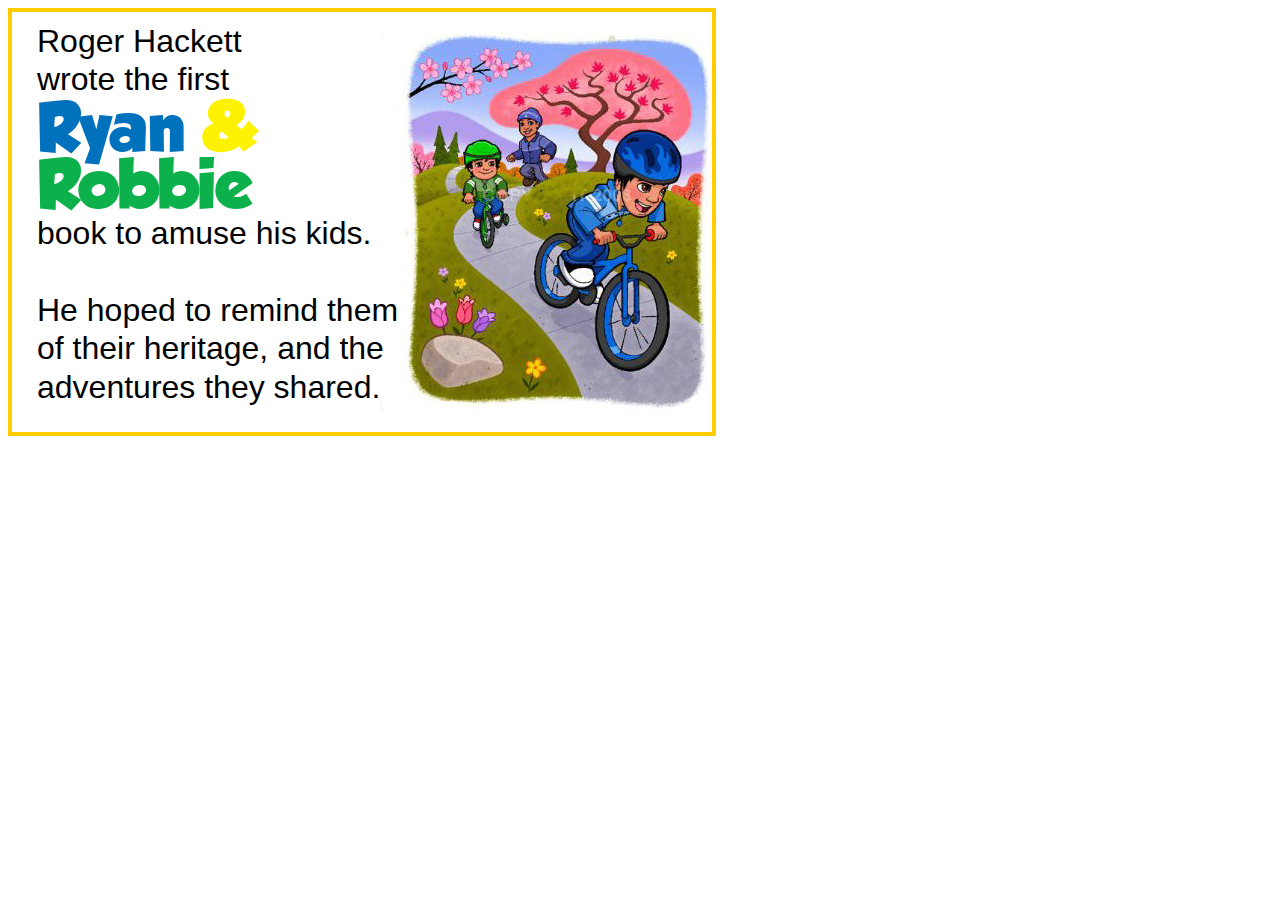
<file: slide1.html>
<html>
<head>
  <!-- Typekit -->
  <script type="text/javascript" src="http://use.typekit.com/orf0awp.js"></script>
  <script type="text/javascript">try{Typekit.load();}catch(e){}</script>

<style type="text/css">
@font-face {
    font-family: 'GROBOLDRegular';
    src: url('fonts/grobold-webfont.eot');
    src: url('fonts/grobold-webfont.eot?#iefix') format('embedded-opentype'),
         url('fonts/grobold-webfont.woff') format('woff'),
         url('fonts/grobold-webfont.ttf') format('truetype'),
         url('fonts/grobold-webfont.svg#GROBOLDRegular') format('svg');
    font-weight: normal;
    font-style: normal;

}

.slidediv {
  height:420px; width:700px; 
  color:white;
  border-color:#ffcc00; 
  border-style:solid; 
  border-width:4px; 
  float:left; 
  background:url("images/slide1.jpg") no-repeat center center;
}

.content {
  height:100%; 
  width:55%; 
/*  border-color:maroon; 
  border-style:solid; */
  border-width:0px; 
  float:left;
  padding:10px 25px;
}

.booktitle {
font-size: 48pt;
font-family: 'GROBOLDRegular',sans-serif;
color: #0071BC;
letter-spacing: -1px;
line-height: .9;
}

.ampersand {
color: #FFF200;
}

.robbie {
color: #0DB14B;
}

.intro  {
font-family: "futura-pt-1","futura-pt-2",sans-serif;
font-size: 24pt;
line-height: 1.2;
color: black;
}

</style>
<body>
<div class="slidediv">
  <div class="content">
<div class="intro"> Roger Hackett <br />wrote the first<br /> </div>
<div class="booktitle">
Ryan <span class="ampersand">&</span> <br />
 <span class="robbie">Robbie </span>
</div>
<div class="intro">book to amuse his kids.<br /> <br /> He hoped to remind them <br />of their heritage, and the <br /> adventures they shared.<br />   
 </div>
  </div>
<div>
</body>
</html>
</file>
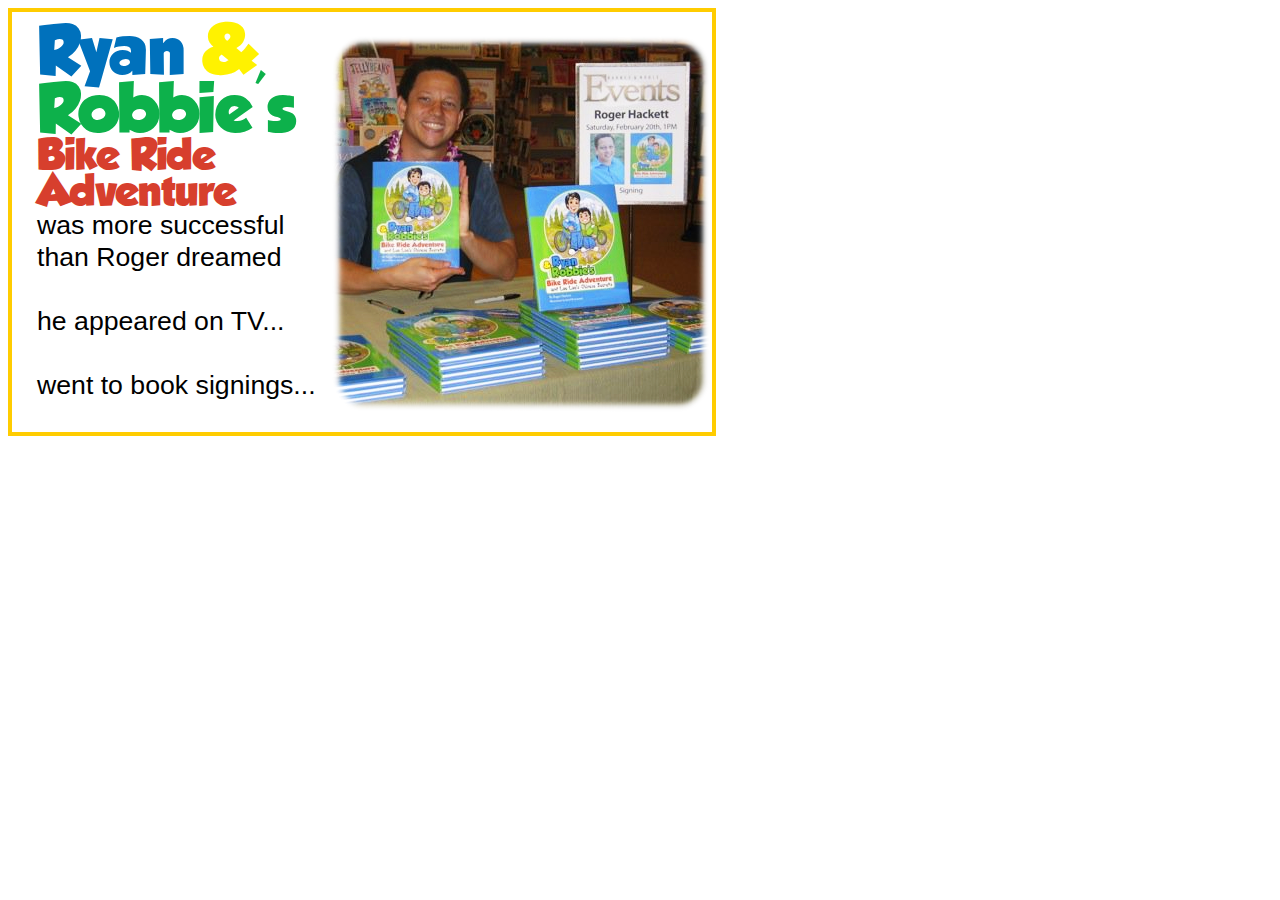
<file: slide2.html>
<html>
<head>
  <!-- Typekit -->
  <script type="text/javascript" src="http://use.typekit.com/orf0awp.js"></script>
  <script type="text/javascript">try{Typekit.load();}catch(e){}</script>

<style type="text/css">
@font-face {
    font-family: 'GROBOLDRegular';
    src: url('fonts/grobold-webfont.eot');
    src: url('fonts/grobold-webfont.eot?#iefix') format('embedded-opentype'),
         url('fonts/grobold-webfont.woff') format('woff'),
         url('fonts/grobold-webfont.ttf') format('truetype'),
         url('fonts/grobold-webfont.svg#GROBOLDRegular') format('svg');
    font-weight: normal;
    font-style: normal;

}

.slidediv {
  height:420px; width:700px; 
  color:white;
  border-color:#ffcc00; 
  border-style:solid; 
  border-width:4px; 
  float:left; 
  background:url("images/slide2image.png") no-repeat center center;
}

.content {
  height:100%; 
  width:55%; 
/*  border-color:maroon; 
  border-style:solid; */
  border-width:0px; 
  float:left;
  padding:10px 25px;
}

.booktitle {
font-size: 48pt;
font-family: 'GROBOLDRegular',sans-serif;
color: #0071BC;
letter-spacing: -1px;
line-height: .9;
}

.ampersand {
color: #FFF200;
}

.robbie {
color: #0DB14B;
}


.subtitle {
font-size: 30pt;
font-family: 'GROBOLDRegular',sans-serif;
color: #D73F2D;
letter-spacing: -1px;
line-height: .9;
}


.intro  {
font-family: "futura-pt-1","futura-pt-2",sans-serif;
font-size: 20pt;
line-height: 1.2;
color: black;
}

</style>
<body>
<div class="slidediv">
  <div class="content">
<div class="booktitle">
Ryan <span class="ampersand">&</span> <br />
 <span class="robbie">Robbie's </span>
</div>
<div class="subtitle">
Bike Ride <br />
Adventure 
</div>
<div class="intro"> was more successful <br /> than Roger dreamed <br /> <br /> 
he appeared on TV... <br /><br />  went to book signings...  
 </div>
  </div>
<div>
</body>
</html>
</file>
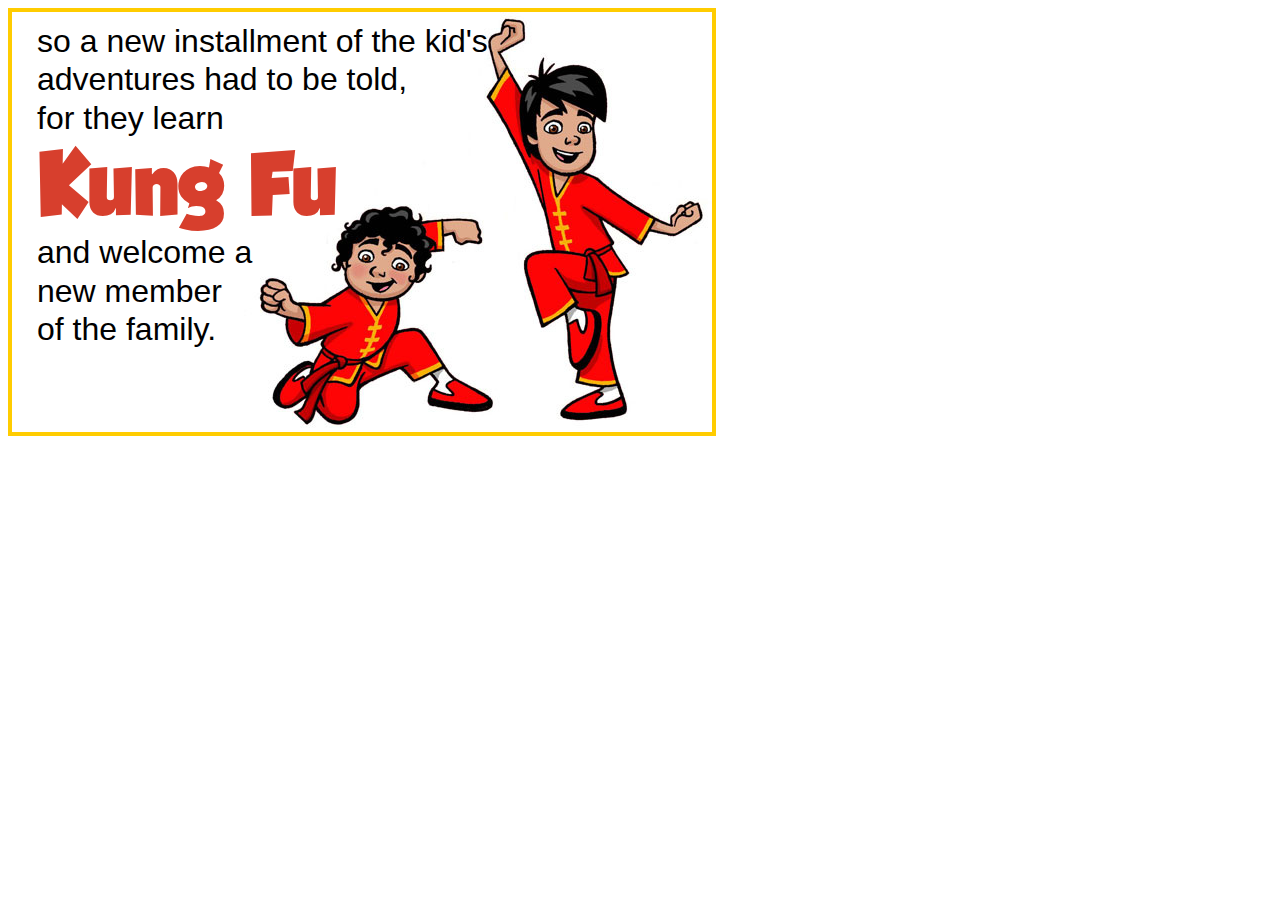
<file: slide3.html>
<html>
<head>
  <!-- Typekit -->
  <script type="text/javascript" src="http://use.typekit.com/orf0awp.js"></script>
  <script type="text/javascript">try{Typekit.load();}catch(e){}</script>

<style type="text/css">
@font-face {
    font-family: 'GROBOLDRegular';
    src: url('fonts/grobold-webfont.eot');
    src: url('fonts/grobold-webfont.eot?#iefix') format('embedded-opentype'),
         url('fonts/grobold-webfont.woff') format('woff'),
         url('fonts/grobold-webfont.ttf') format('truetype'),
         url('fonts/grobold-webfont.svg#GROBOLDRegular') format('svg');
    font-weight: normal;
    font-style: normal;

}

.slidediv {
  height:420px; width:700px; 
  color:white;
  border-color:#ffcc00; 
  border-style:solid; 
  border-width:4px; 
  float:left; 
  background:url("images/slide3image.jpg") no-repeat center center;
}

.content {
  height:100%; 
  width:75%; 
/*  border-color:maroon; 
  border-style:solid; */
  border-width:0px; 
  float:left;
  padding:10px 25px;
}

.booktitle {
font-size: 60pt;
font-family: 'GROBOLDRegular',sans-serif;
color: #0071BC;
letter-spacing: -1px;
line-height: 1.2;
}

.ampersand {
color: #FFF200;
}

.robbie {
color: #0DB14B;
}

.red {
color: #D73F2D;
}


.subtitle {
font-size: 30pt;
font-family: 'GROBOLDRegular',sans-serif;
color: #D73F2D;
letter-spacing: -1px;
line-height: .9;
}


.intro  {
font-family: "futura-pt-1","futura-pt-2",sans-serif;
font-size: 24pt;
line-height: 1.2;
color: black;
}

</style>
<body>
<div class="slidediv">
  <div class="content">
<div class="intro"> so a new installment of the kid's <br />
adventures had to be told, <br /> 
for they learn <br /> 
 </div>


<div class="booktitle">
<span class="red">Kung Fu</span> 

</div>
<div class="intro">
and welcome a<br /> new member <br /> of the family. 
 </div>
  </div>
<div>
</body>
</html>
</file>
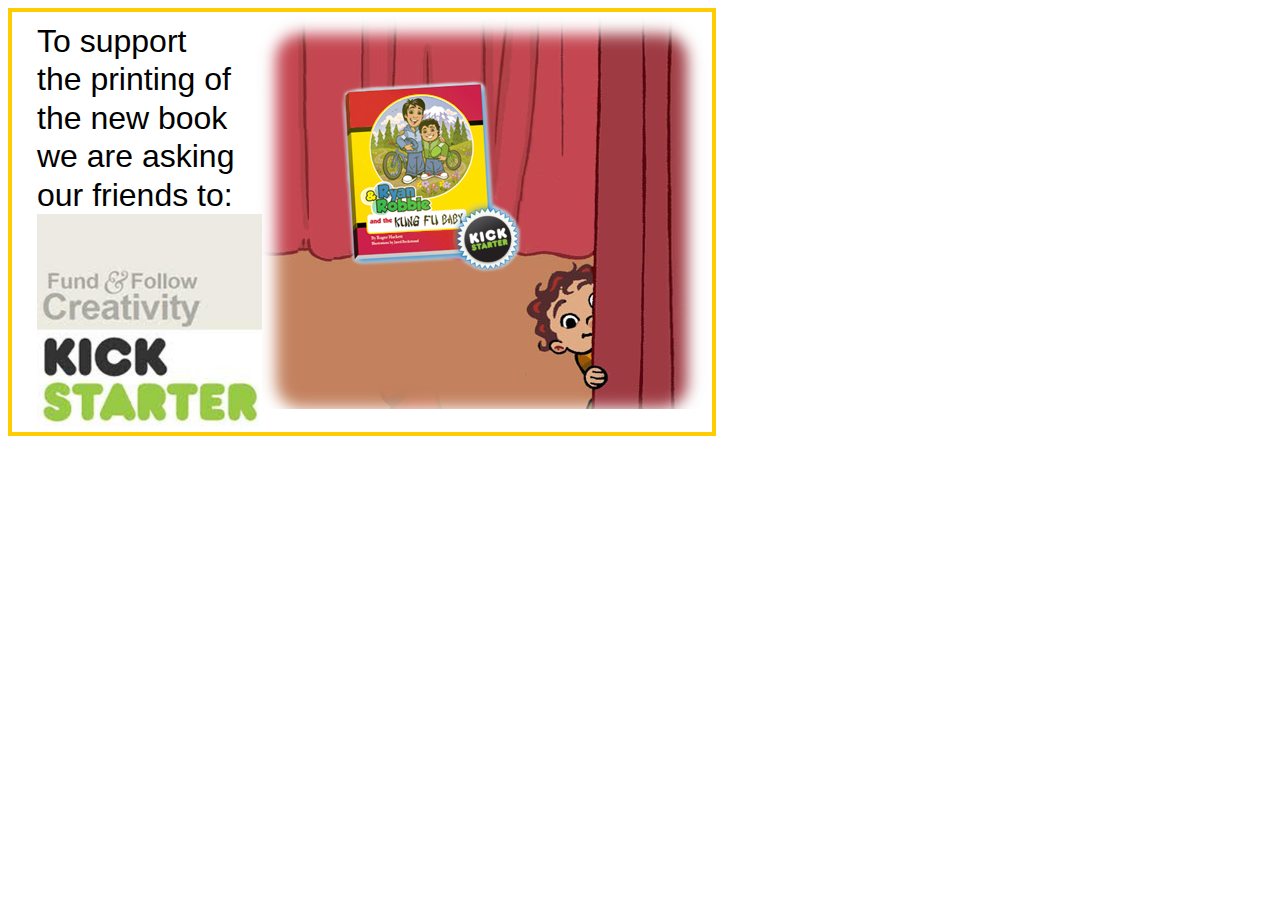
<file: slide4.html>
<html>
<head>
  <!-- Typekit -->
  <script type="text/javascript" src="http://use.typekit.com/orf0awp.js"></script>
  <script type="text/javascript">try{Typekit.load();}catch(e){}</script>

<style type="text/css">
@font-face {
    font-family: 'GROBOLDRegular';
    src: url('fonts/grobold-webfont.eot');
    src: url('fonts/grobold-webfont.eot?#iefix') format('embedded-opentype'),
         url('fonts/grobold-webfont.woff') format('woff'),
         url('fonts/grobold-webfont.ttf') format('truetype'),
         url('fonts/grobold-webfont.svg#GROBOLDRegular') format('svg');
    font-weight: normal;
    font-style: normal;

}

.slidediv {
  height:420px; width:700px; 
  color:white;
  border-color:#ffcc00; 
  border-style:solid; 
  border-width:4px; 
  float:left; 
  background:url("images/slide4image.png") no-repeat center center;
}

.content {
  height:100%; 
  width:75%; 
/*  border-color:maroon; 
  border-style:solid; */
  border-width:0px; 
  float:left;
  padding:10px 25px;
}

.booktitle {
font-size: 60pt;
font-family: 'GROBOLDRegular',sans-serif;
color: #0071BC;
letter-spacing: -1px;
line-height: 1.2;
}

.ampersand {
color: #FFF200;
}

.robbie {
color: #0DB14B;
}

.red {
color: #D73F2D;
}


.subtitle {
font-size: 30pt;
font-family: 'GROBOLDRegular',sans-serif;
color: #D73F2D;
letter-spacing: -1px;
line-height: .9;
}


.intro  {
font-family: "futura-pt-1","futura-pt-2",sans-serif;
font-size: 24pt;
line-height: 1.2;
color: black;
}

</style>
<body>
<div class="slidediv">
  <div class="content">
<div class="intro"> To support  <br />
 the printing of <br /> the new book <br /> 
we are asking  <br /> 
our friends to:  <br /> 
<img src="images/kickstarterfundfollow.jpg" width=225 alt="Kickstarter Fund and Follow Graphic" />
 </div>
  </div>
<div>
</body>
</html>
</file>
